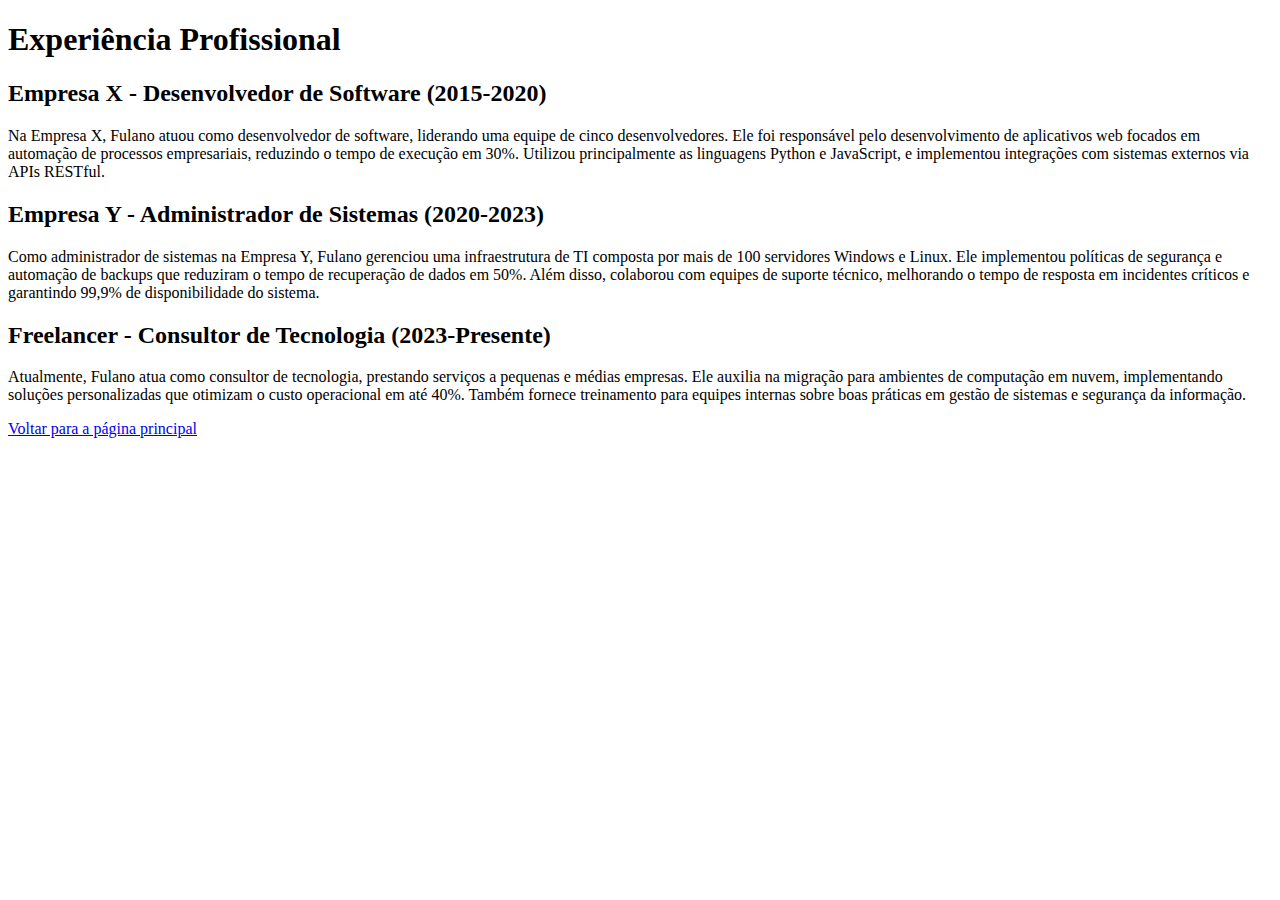
<file: experiencias.html>
<!DOCTYPE html>
<html lang="en">
<head>
    <meta charset="UTF-8">
    <meta name="viewport" content="width=device-width, initial-scale=1.0">
    <title>Experiências Profissionais</title>
</head>
<body>
    <h1>Experiência Profissional</h1>

    <h2>Empresa X - Desenvolvedor de Software (2015-2020)</h2>
    <p>Na Empresa X, Fulano atuou como desenvolvedor de software, liderando uma equipe de cinco desenvolvedores. Ele foi responsável pelo desenvolvimento de aplicativos web focados em automação de processos empresariais, reduzindo o tempo de execução em 30%. Utilizou principalmente as linguagens Python e JavaScript, e implementou integrações com sistemas externos via APIs RESTful.</p>
    
    <h2>Empresa Y - Administrador de Sistemas (2020-2023)</h2>
    <p>Como administrador de sistemas na Empresa Y, Fulano gerenciou uma infraestrutura de TI composta por mais de 100 servidores Windows e Linux. Ele implementou políticas de segurança e automação de backups que reduziram o tempo de recuperação de dados em 50%. Além disso, colaborou com equipes de suporte técnico, melhorando o tempo de resposta em incidentes críticos e garantindo 99,9% de disponibilidade do sistema.</p>
    
    <h2>Freelancer - Consultor de Tecnologia (2023-Presente)</h2>
    <p>Atualmente, Fulano atua como consultor de tecnologia, prestando serviços a pequenas e médias empresas. Ele auxilia na migração para ambientes de computação em nuvem, implementando soluções personalizadas que otimizam o custo operacional em até 40%. Também fornece treinamento para equipes internas sobre boas práticas em gestão de sistemas e segurança da informação.</p>

    <p><a href="index.html">Voltar para a página principal</a></p>
</body>
</html>
</file>
